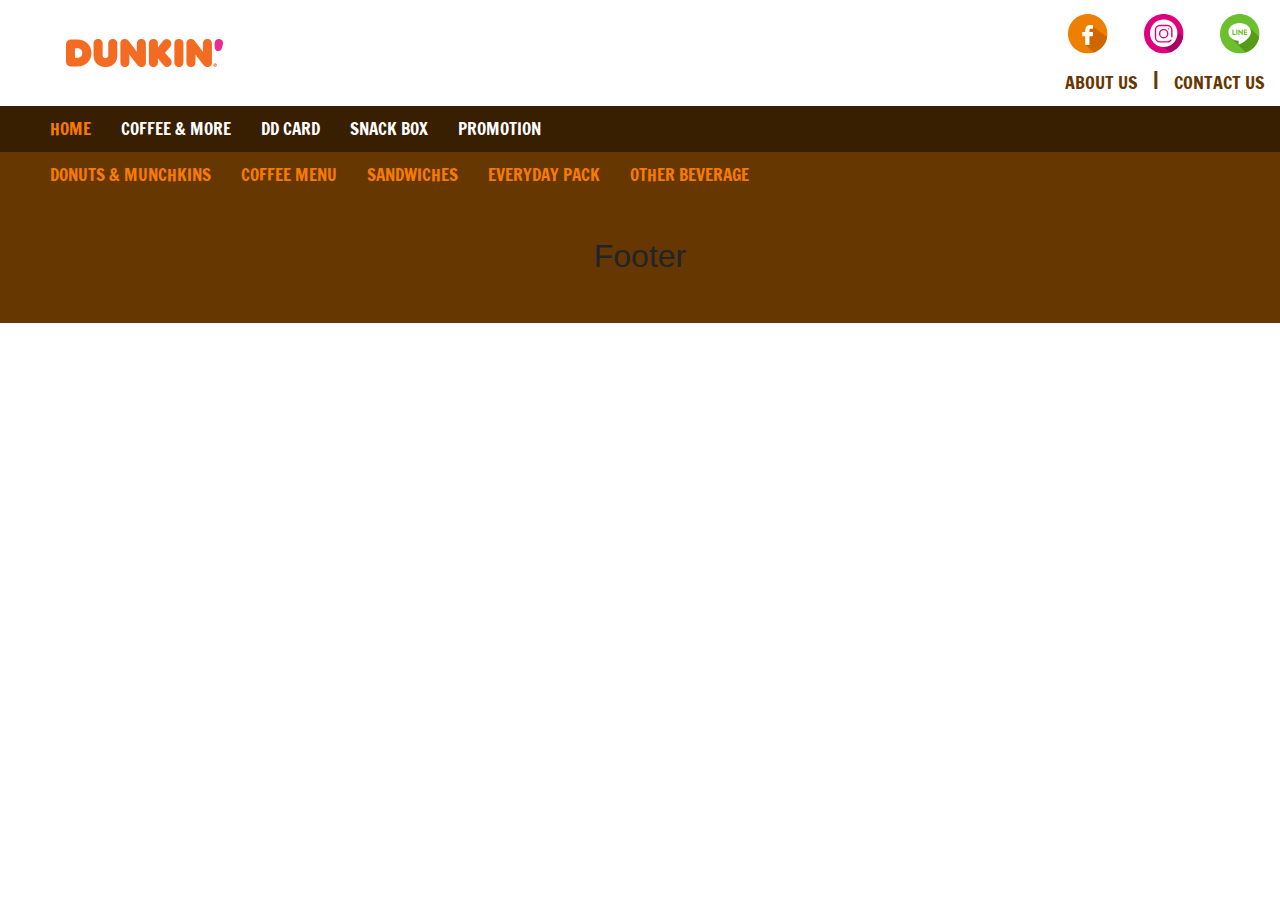
<file: index.html>
<!DOCTYPE html>
<html lang="en">
<head>
  <meta charset="UTF-8">
  <meta name="viewport" content="width=device-width, initial-scale=1.0">
  <link rel="icon" href="http://shorebranding.com/wp-content/uploads/2015/05/Dunkin-Logo.jpg">
  <title>Dunkin'Thailand | ดังกิ้น ประเทศไทย'</title>
  <link rel="stylesheet" href="style.css">
  <link rel="stylesheet" href="https://stackpath.bootstrapcdn.com/bootstrap/4.4.1/css/bootstrap.min.css" integrity="sha384-Vkoo8x4CGsO3+Hhxv8T/Q5PaXtkKtu6ug5TOeNV6gBiFeWPGFN9MuhOf23Q9Ifjh" crossorigin="anonymous">
  <link href="https://fonts.googleapis.com/css2?family=Francois+One&display=swap" rel="stylesheet">
  </head>
<body>
    <div class="global-container">
      <header>
        <nav class="dd-nav">
          <div class="dd-container">
            <div class="dd-navbar">
              <a href="index.html" class="logo">
                <img src="img/header/logo.png">
              </a>
            </div>
          </div>
      
          <div class="dd-navlist">
            <div class="dd-navlink">
              <div class="dd-container">
                <div>
                  <a href="" class="is-active">HOME </a>
                </div>         
                <div>
                  <a href="donut.html" >COFFEE & MORE </a>
                </div>
                <div>
                  <a href="" >DD CARD</a>
                </div>
                <div>
                  <a href="Snack.html" >SNACK BOX</a>
                </div>
                <div>
                  <a href="" >PROMOTION</a>
                </div>
              </div>
            </div>
            <div class="dd-navlink is-sub">
              <div class="dd-container">
                <div>
                  <a href="donut.html" >DONUTS & MUNCHKINS</a>
                </div>
                <div>
                  <a href="coffee.html" >COFFEE MENU</a>
                </div>
                <div>
                  <a href="Sandwiches.html" >SANDWICHES</a>
                </div>
                <div>
                  <a href="Everyday.html" >EVERYDAY PACK</a>
                </div>
                <div>
                  <a href="" >OTHER BEVERAGE</a>
                </div>
              </div>
            </div>
          
          <div class="dd-container">
            <div class="dd-navbarsocial">
                
                  <ul class="dd-social">
                    <li>
                      <a href="" target="_blank" rel="noopener">
                        <img src="img/header/icon-fb.svg" alt="facebook">
                      </a>
                    </li>
                    <li>
                      <a href="" target="_blank" rel="noopener">
                        <img src="img/header/icon-instagram.svg" alt="instagram">
                      </a>
                    </li>
                    <li>
                      <a href="" target="_blank" rel="noopener">
                        <img src="img/header/icon-line.svg" alt="line">
                      </a>
                    </li>
                  </ul>
                  <ul class="dd-link">
                    <li><a href="">ABOUT US</a></li>
                    <li><h5 style="color: #663701;">|</h5></li>
                    <li><a href="">CONTACT US</a></li>
                  </ul>
            </div>
          </div>
      
          </div>
        </nav>
      </header>

      
      </div>
      
      <div class="footer">
        <h2>Footer</h2>
      </div>
</body>
</html>
</file>
<file: style.css>
@font-face {
    font-family: 'db_ozone_xregular';
    src: url('db_ozone_x_v3.2-webfont.woff2') format('woff2'),
         url('db_ozone_x_v3.2-webfont.woff') format('woff');
    font-weight: normal;
    font-style: normal;

}
    p{
        font-family: 'db_ozone_xregular';
    }
.dd-navbar{
    align-items: center;
}

.dd-container {
    position: relative;
    width: 100%;
    max-width: 1380px;
    padding: 0 40px;
    margin: 0 auto;
    font-family: 'Francois One', sans-serif;
    color: white;
}

.dd-navlink {
    background-color: #391f01;
    margin: 0px;
    overflow: hidden;
    padding: 10px;
}

.dd-nav .dd-navlink .dd-container{
    display: flex;
}


.dd-navlink.is-sub {
    background-color: #663701;
}
.dd-navlink a.is-active, .dd-navlink a:hover , .dd-link{
    color: #f77b00;
    text-decoration: none;
}

.dd-navlink.is-sub a.is-active, .dd-navlink.is-sub a:hover{
    color: white;
    text-decoration: none;
}

.dd-navlink a {
    padding-right: 30px;
    display: block;
    font-size: 17px;
    color: #fff;
}

.dd-navbarsocial {
    position: absolute;
    right: 0;
    bottom: 80px;
}

.dd-link{
    display: flex;
}

.dd-nav .dd-link a {
    font-size: 18px;
    display: block;
    padding: 0 15px;
    color: #663701;
    text-decoration: none;
}

.dd-link a:hover{
    color: #f77b00;
    text-decoration: none;
}
.dd-navlink.is-sub a{
    color: #f77b00;
}

.dd-navlink.is-sub a:hover{
    color: white;
    text-decoration: none;
}

.dd-nav ul {
    list-style: none;
    padding: 0;
}

.dd-social {
    display: flex;
}

.dd-social {
    margin-bottom: 15px;
    align-items: center;
}

.dd-social a {
    padding: 18px;
}

.footer {
    padding: 40px;
    text-align: center;
    background:  #663701;
  }

/*--snack box--*/
#setsnack{
    font-size: 17px;
}

#snack{

    padding: 90px;
    font-size: 17px;
}
/*--Donut--*/

#donuts{
    display: flex;
    text-align: center;
}

.row{
    box-sizing: border-box;
    display: inline-block;
    align-items: center;
}

#donut{
    margin: 20px;
    padding: 0 20px;
    text-align: center;
    font-size: 18px;
}

#donut:hover{-webkit-transform:scale(1.15);transform:scale(1.15);transition:-webkit-transform .3s ease;transition:transform .3s ease;transition:transform .3s ease, -webkit-transform .3s ease}

.title:hover {color:#f77b00;transition:color .15s ease}

/*--Everyday--*/
.vlp {
    margin-left: 50px;
    border-left: 1.5px solid black;
    height: 350px;
   
  }

  .vlp36 {
    margin-left: 50px;
    border-left: 1.5px solid black;
    height: 400px;
   
  }
  


  #pack:hover{
    background-color: #f7f7f7; 
    
  }


/*--Sandwiches--*/
.vls {
    margin-left: 50px;
    border-left: 1.5px solid black;
    height: 250px;
   
  }

  .vls2 {
    margin-left: 50px;
    border-left: 1.5px solid black;
    height: 350px;
   
  }

  #sand:hover{
    background-color: #f7f7f7; 
    
  }



/*--Coffee--*/
  .square {
    height: 350px;
    width: 320px;
    background-color:#773722;
  }
  .square2 {
    height: 350px;
    width: 320px;
    background-color:#773722;
  } 
  .square3 {
    height: 350px;
    width: 320px;
    background-color:#773722;
  }
   .square4 {
    height: 350px;
    width: 320px;
    background-color:#773722;
  }

  .square33 {
    height: 350px;
    width: 350px;
    background-color: #F2F2F2;
  }
  .square44 {
    height: 350px;
    width: 350px;
    background-color: #F2F2F2;
  }

  .square55 {
    height: 700px;
    width: 700px;
    background-color: #F2F2F2;
  }


  .square:after {
    content: "";
    left: 100%;
    display: block;
    position: relative;
    width: 0;
    height: 0;
    margin-top:-80px;
    margin-left: 0px;
    border-top: 15px solid transparent;
    border-bottom: 15px solid transparent;
    border-left: 15px solid #773722;
  }

  .square2:before {
    content: "";
    right: 100%;
    display: block;
    width: 0;
    height: 0;
    margin-top:50px;
    margin-left: 305px;
    position: relative;
    top: 30%;
    border-top: 15px solid transparent;
    border-bottom: 15px solid transparent;
    border-right: 15px solid#773722;
}
.square3:after {
    content: "";
    left: 100%;
    display: block;
    position: relative;
    width: 0;
    height: 0;
     margin-top:-130px;
    margin-left: 0px;
    border-top: 15px solid transparent;
    border-bottom: 15px solid transparent;
    border-left: 15px solid #773722;
  }
  .square4:after {
    content: "";
    left: 100%;
    display: block;
    position: relative;
    width: 0;
    height: 0;
     margin-top:-40px;
    margin-left: 0px;
    border-top: 15px solid transparent;
    border-bottom: 15px solid transparent;
    border-left: 15px solid #773722;
  }

.squarep {
    height: 350px;
    width: 320px;
    background-color:#E04B94;
  }
  .squarep2 {
    height: 350px;
    width: 320px;
    background-color:#E04B94;
  }

  .squarep3 {
    height: 350px;
    width: 320px;
    background-color:#E04B94;
  }
  .squarep4 {
    height: 350px;
    width: 320px;
    background-color:#E04B94;
  }
  .squarep5 {
    height: 350px;
    width: 320px;
    background-color:#E04B94;
  }
  .squarep6 {
    height: 350px;
    width: 320px;
    background-color:#E04B94;
  }
  



  .squarep:after {
    content: "";
    left: 100%;
    display: block;
    position: relative;
    width: 0;
    height: 0;
     margin-top:-60px;
    margin-left: 0px;
    border-top: 15px solid transparent;
    border-bottom: 15px solid transparent;
    border-left: 15px solid #E04B94;
  }
  .squarep2:after {
    content: "";
    left: 100%;
    display: block;
    position: relative;
    width: 0;
    height: 0;
     margin-top:0px;
    margin-left: 0px;
    border-top: 15px solid transparent;
    border-bottom: 15px solid transparent;
    border-left: 15px solid #E04B94;
  }

  .squarep3:before {
    content: "";
    right: 100%;
    display: block;
    width: 0;
    height: 0;
    margin-top:50px;
    margin-left: 305px;
    position: relative;
    top: 30%;
    border-top: 15px solid transparent;
    border-bottom: 15px solid transparent;
    border-right: 15px solid#E04B94;
}
.squarep4:before {
    content: "";
    right: 100%;
    display: block;
    width: 0;
    height: 0;
    margin-top:50px;
    margin-left: 305px;
    position: relative;
    top: 30%;
    border-top: 15px solid transparent;
    border-bottom: 15px solid transparent;
    border-right: 15px solid#E04B94;
}
.squarep5:after {
    content: "";
    left: 100%;
    display: block;
    position: relative;
    width: 0;
    height: 0;
     margin-top:-80px;
    margin-left: 0px;
    border-top: 15px solid transparent;
    border-bottom: 15px solid transparent;
    border-left: 15px solid #E04B94;
  }
  .squarep6:after {
    content: "";
    left: 100%;
    display: block;
    position: relative;
    width: 0;
    height: 0;
     margin-top:-30px;
    margin-left: 0px;
    border-top: 15px solid transparent;
    border-bottom: 15px solid transparent;
    border-left: 15px solid #E04B94;
  }

  #coffee:hover{-webkit-transform:scale(1.02);transform:scale(1.02);transition:-webkit-transform .3s ease;transition:transform .3s ease;transition:transform .3s ease, -webkit-transform .3s ease}

  

  .line1 {
    margin-left: 50px;
    border-left: 1.5px solid black;
    height: 105px;
    padding-left: 15px;
  }

  .line2 {
    /* margin-left: 50px; */
    border-left: 1.5px solid black;
    height: 140px;
    padding-left: 15px;
    margin-top: 35px;
  }

  .line3 {
    border-bottom: 1.5px solid black;
    height: 20px;
  }

  #link {
    text-decoration: none;
    color: black;
  }







.square33:after {
    content: "";
    bottom: 50%;
    left: 100%;
    display: block;
    position: relative;
    width: 0;
    height: 0;
    margin-top:0px;
    margin-left: 0px;
    border-top: 15px solid transparent;
    border-bottom: 15px solid transparent;
    border-left: 15px solid  #F2F2F2;
  }
  .square44:before {
    content: "";
    display: block;
    width: 0;
    height: 0;
    position: relative;
    right: 91%;
    top: 50%;
    margin-left: 305px;
    border-top: 15px solid transparent;
    border-bottom: 15px solid transparent;
    border-right: 15px solid #F2F2F2;
}

.square55:before {
    content: "";
    display: block;
    width: 0;
    height: 0;
    position: relative;
    right: 90.8%;
    top: 50%;
    margin-left: 621px;
    border-top: 15px solid transparent;
    border-bottom: 15px solid transparent;
    border-right: 15px solid #F2F2F2;
}
</file>
